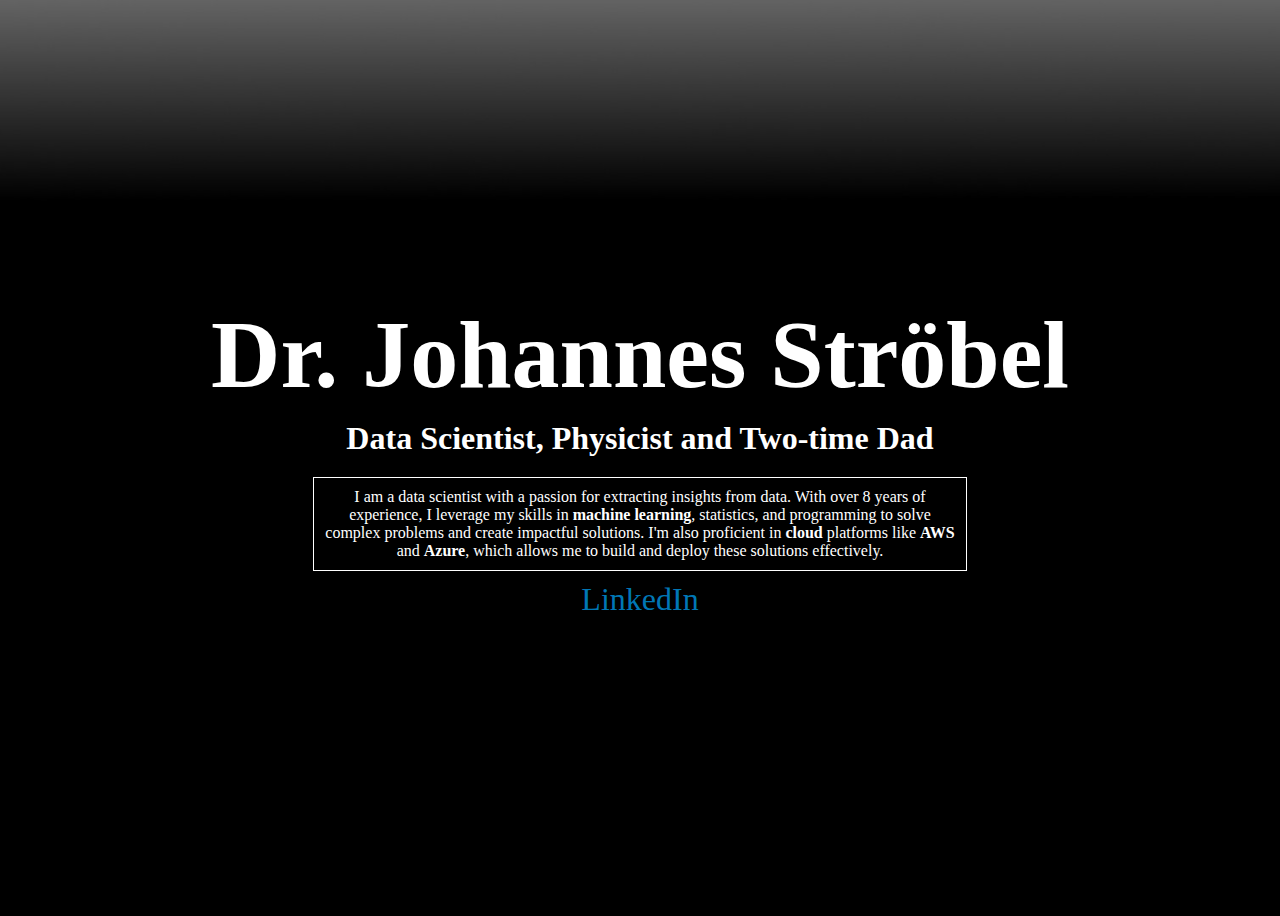
<file: index.html>
<!DOCTYPE html>
<html lang="en">

<head>
  <meta charset="UTF-8">
  <meta name="viewport" content="width=device-width, initial-scale=1.0">
  <title>Dr. Stroebel - Data Scientist</title>
  <link rel="stylesheet" href="mystyle.css"> <!-- Link to the CSS file -->
</head>

<body>
  <div class="container">
    <h1>Dr. Johannes Ströbel
    </h1>
    <h2>Data Scientist, Physicist and Two-time Dad</h2>
    <p>I am a data scientist with a passion for extracting insights from data. With over 8 years of experience, I
      leverage my skills in <b>machine learning</b>, statistics, and programming to solve complex problems and create
      impactful solutions. I'm also proficient in <b>cloud</b> platforms like <b>AWS</b> and <b>Azure</b>, which allows
      me to build
      and deploy these solutions effectively.</p>
    <a href="https://www.linkedin.com/in/johannes-stroebel/" target="_blank">LinkedIn</a>
  </div>
</body>

</html>
</file>
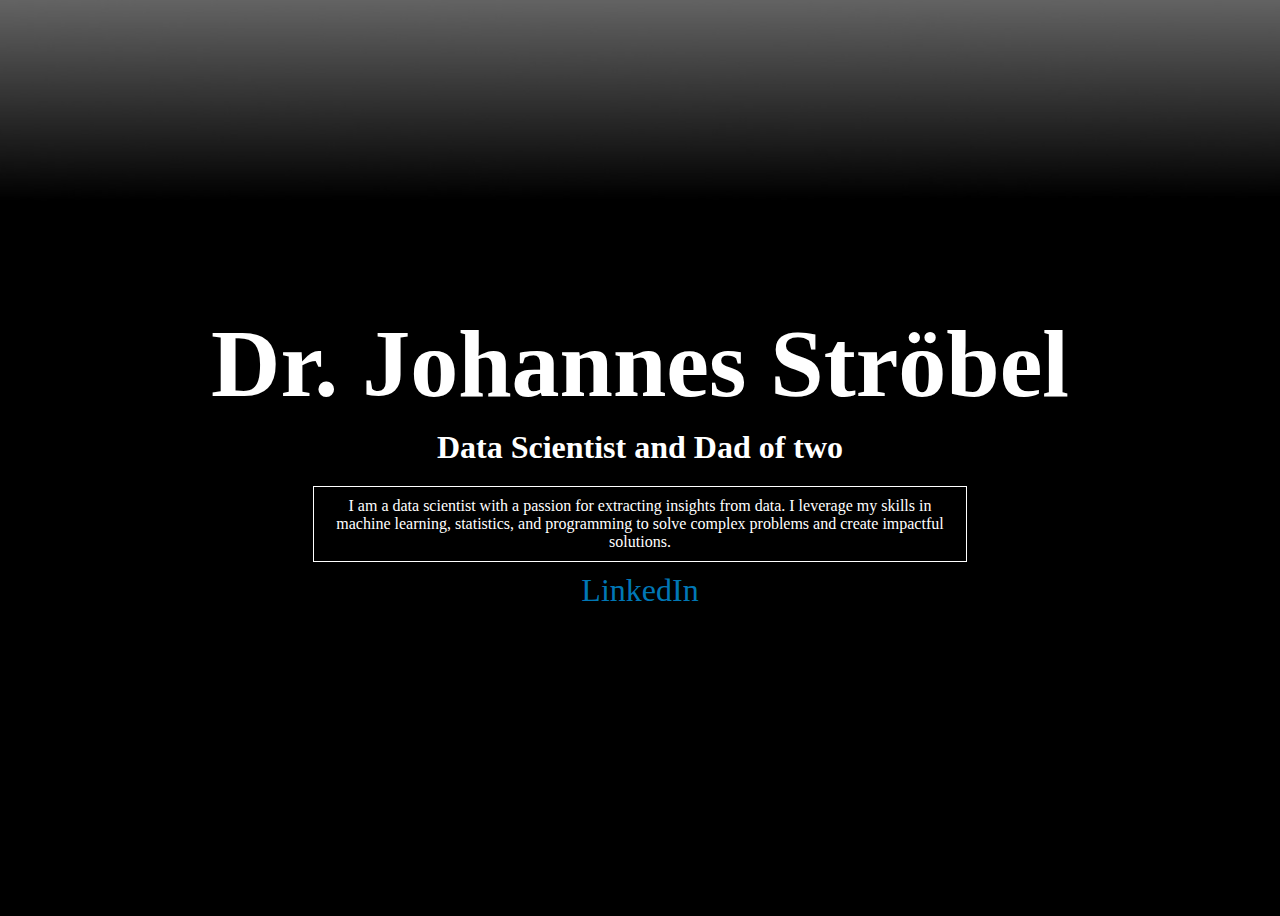
<file: home.html>
<!DOCTYPE html>
<html lang="en">
<head>
  <meta charset="UTF-8">
  <meta name="viewport" content="width=device-width, initial-scale=1.0">
  <title>Dr. Stroebel - Data Scientist</title>
  <link rel="stylesheet" href="mystyle.css"> <!-- Link to the CSS file -->
</head>
<body>
  <div class="container">
    <h1>Dr. Johannes Ströbel
    </h1>
    <h2>Data Scientist and Dad of two</h2>
    <p>I am a data scientist with a passion for extracting insights from data. I leverage my skills in machine learning, statistics, and programming to solve complex problems and create impactful solutions.</p>
    <a href="https://www.linkedin.com/in/johannes-stroebel/" target="_blank">LinkedIn</a>
  </div>
</body>
</html>
</file>
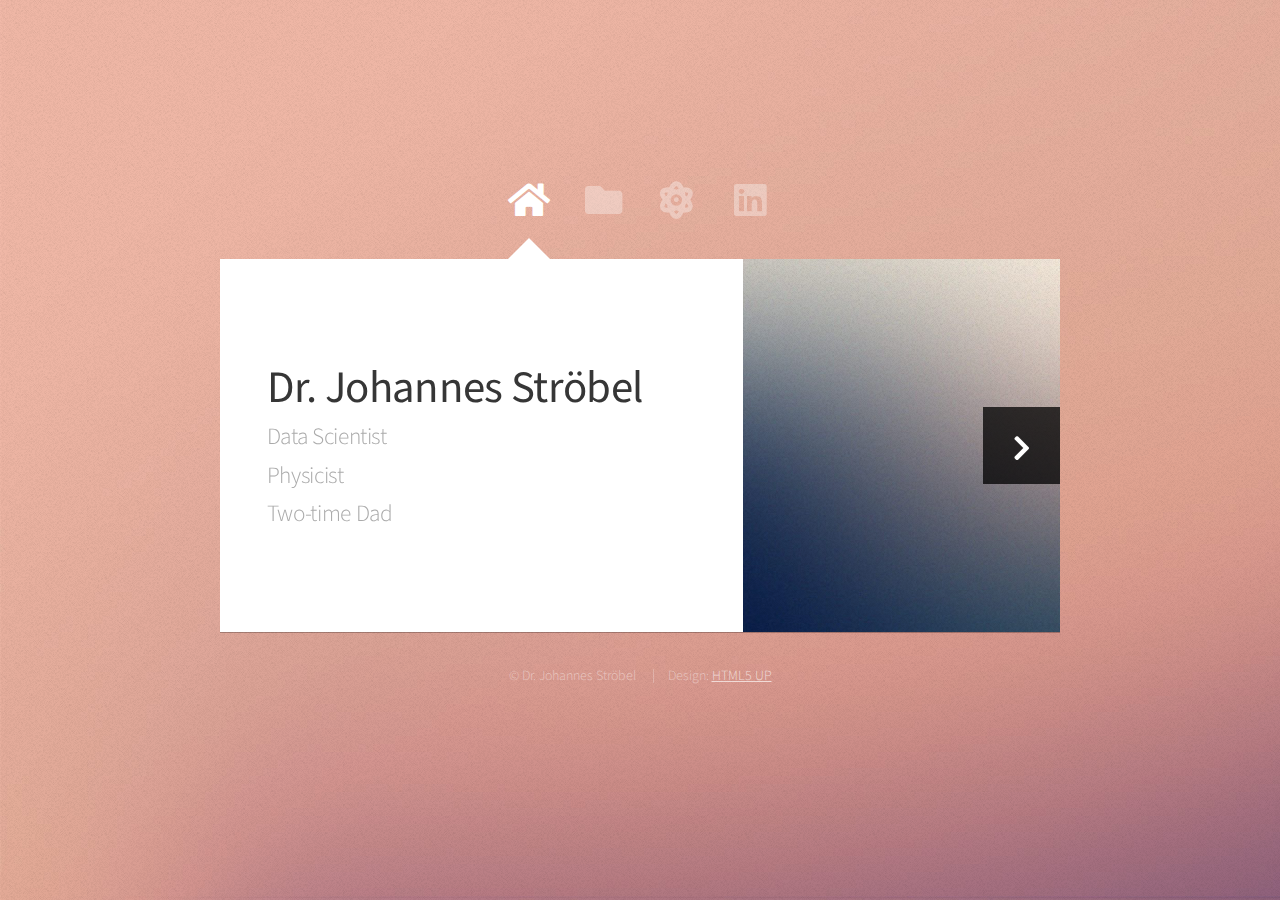
<file: index2.html>
<!DOCTYPE HTML>
<!--
	Astral by HTML5 UP
	html5up.net | @ajlkn
	Free for personal and commercial use under the CCA 3.0 license (html5up.net/license)
-->
<html>

<head>
	<title>Dr. Johannes Ströbel</title>
	<meta charset="utf-8" />
	<meta name="viewport" content="width=device-width, initial-scale=1, user-scalable=no" />
	<link rel="stylesheet" href="assets/css/main.css" />
	<noscript>
		<link rel="stylesheet" href="assets/css/noscript.css" />
	</noscript>
</head>

<body class="is-preload">

	<!-- Wrapper-->
	<div id="wrapper">

		<!-- Nav -->
		<nav id="nav">
			<a href="#" class="icon solid fa-home"><span>Home</span></a>
			<a href="#work" class="icon solid fa-folder"><span>Work</span></a>
			<a href="#contact" class="icon solid fa-atom"><span>Skills</span></a>
			<a href="https://www.linkedin.com/in/johannes-stroebel/"" class=" icon brands
				fa-linkedin"><span>LinkedIn</span></a>
		</nav>

		<!-- Main -->
		<div id="main">

			<!-- Me -->
			<article id="home" class="panel intro">
				<header>
					<h1>Dr. Johannes Ströbel</h1>
					<p>
						Data Scientist

					</p>
					<p>
						Physicist
					</p>
					<p>
						Two-time Dad

					</p>
				</header>
				<a href="#work" class="jumplink pic">
					<span class="arrow icon solid fa-chevron-right"><span>See my work</span></span>
					<img src="images/me.jpg" alt="" />
				</a>
			</article>

			<!-- Work -->
			<article id="work" class="panel">
				<header>
					<h2>Work</h2>
				</header>
				<p>
					Phasellus enim sapien, blandit ullamcorper elementum eu, condimentum eu elit.
					Vestibulum ante ipsum primis in faucibus orci luctus et ultrices posuere cubilia
					luctus elit eget interdum.
				</p>
				<section>
					<div class="row">
						<div class="col-4 col-6-medium col-12-small">
							<a href="#" class="image fit"><img src="images/pic01.jpg" alt=""></a>
						</div>
						<div class="col-4 col-6-medium col-12-small">
							<a href="#" class="image fit"><img src="images/pic02.jpg" alt=""></a>
						</div>
						<div class="col-4 col-6-medium col-12-small">
							<a href="#" class="image fit"><img src="images/pic03.jpg" alt=""></a>
						</div>
						<div class="col-4 col-6-medium col-12-small">
							<a href="#" class="image fit"><img src="images/pic04.jpg" alt=""></a>
						</div>
						<div class="col-4 col-6-medium col-12-small">
							<a href="#" class="image fit"><img src="images/pic05.jpg" alt=""></a>
						</div>
						<div class="col-4 col-6-medium col-12-small">
							<a href="#" class="image fit"><img src="images/pic06.jpg" alt=""></a>
						</div>
						<div class="col-4 col-6-medium col-12-small">
							<a href="#" class="image fit"><img src="images/pic07.jpg" alt=""></a>
						</div>
						<div class="col-4 col-6-medium col-12-small">
							<a href="#" class="image fit"><img src="images/pic08.jpg" alt=""></a>
						</div>
						<div class="col-4 col-6-medium col-12-small">
							<a href="#" class="image fit"><img src="images/pic09.jpg" alt=""></a>
						</div>
						<div class="col-4 col-6-medium col-12-small">
							<a href="#" class="image fit"><img src="images/pic10.jpg" alt=""></a>
						</div>
						<div class="col-4 col-6-medium col-12-small">
							<a href="#" class="image fit"><img src="images/pic11.jpg" alt=""></a>
						</div>
						<div class="col-4 col-6-medium col-12-small">
							<a href="#" class="image fit"><img src="images/pic12.jpg" alt=""></a>
						</div>
					</div>
				</section>
			</article>

			<!-- Contact -->
			<article id="contact" class="panel">
				<header>
					<h2>Contact Me</h2>
				</header>
				<form action="#" method="post">
					<div>
						<div class="row">
							<div class="col-6 col-12-medium">
								<input type="text" name="name" placeholder="Name" />
							</div>
							<div class="col-6 col-12-medium">
								<input type="text" name="email" placeholder="Email" />
							</div>
							<div class="col-12">
								<input type="text" name="subject" placeholder="Subject" />
							</div>
							<div class="col-12">
								<textarea name="message" placeholder="Message" rows="6"></textarea>
							</div>
							<div class="col-12">
								<input type="submit" value="Send Message" />
							</div>
						</div>
					</div>
				</form>
			</article>

		</div>

		<!-- Footer -->
		<div id="footer">
			<ul class="copyright">
				<li>&copy; Dr. Johannes Ströbel</li>
				<li>Design: <a href="http://html5up.net">HTML5 UP</a></li>
			</ul>
		</div>

	</div>

	<!-- Scripts -->
	<script src="assets/js/jquery.min.js"></script>
	<script src="assets/js/browser.min.js"></script>
	<script src="assets/js/breakpoints.min.js"></script>
	<script src="assets/js/util.js"></script>
	<script src="assets/js/main.js"></script>

</body>

</html>
</file>
<file: mystyle.css>
body {
  background-image: url('pic03.jpg'); /* Replace 'path-to-your-image.jpg' with the actual path to your image */
  background-size: cover; /* This will scale the background image to be as large as possible so that the background area is completely covered by the image */
  background-repeat: no-repeat; /* This will prevent the background image from repeating */
    text-align: center; /* Centers content horizontally */
    /*background-color: black; /* This will make the body black */
  color: white; /* This will make the text white */
  }
  .container {
    display: flex; /* Enables flexbox for vertical alignment */
    flex-direction: column; /* Stacks elements vertically */
    align-items: center; /* Centers elements horizontally within the container */
    justify-content: center; /* Centers elements vertically within the container (optional for some browsers) */
    min-height: 100vh; /* Sets minimum height for vertical centering */
    margin: 0; /* Removes default margin from body */
  }
  h1 {
  font-size: 6em; /* Adjust this value to make the h1 larger or smaller */
  width: fit-content; /* This will make the width of h1 only as wide as its content */
  margin: 0 auto; /* This will center the h1 */
}
h2 {
  font-size: 2em; /* Adjust this value to make the h1 larger or smaller */
  margin: 10px auto; /* This will reduce the margin above and below the h2 */
}
p {
  border: 1px solid white; /* This will create a box around the paragraph */
  padding: 10px; /* This will create some space around the text inside the box */
  width: 50%; /* This will make the width of p only as wide as its content */
  margin: 10px auto; /* This will center the p */}

a {
  color: #0077b5; /* This is the LinkedIn brand color */
  text-decoration: none; /* This will remove the underline from the link */
  font-size: 2em;
}

.linkedin a:hover {
  text-decoration: underline; /* This will add an underline to the link when you hover over it */
}
</file>
<file: assets/css/noscript.css>
/*
	Astral by HTML5 UP
	html5up.net | @ajlkn
	Free for personal and commercial use under the CCA 3.0 license (html5up.net/license)
*/

/* Wrapper */

	#wrapper {
		opacity: 1 !important;
	}

/* Nav */

	#nav a {
		opacity: 1.0;
	}

		#nav a:before, #nav a:after {
			display: none;
		}

		#nav a span {
			top: 0;
			opacity: 1.0;
		}

			#nav a span:after {
				display: none;
			}

/* Main */

	#main {
		background: none;
		box-shadow: none;
	}

		#main > .panel {
			background: #ffffff;
			margin-bottom: 2em;
		}

			#main > .panel:last-child {
				margin-bottom: 0;
			}
</file>
<file: assets/css/main.css>
@import url("https://fonts.googleapis.com/css?family=Source+Sans+Pro:300,400,300italic,400italic");
@import url("fontawesome-all.min.css");

/*
	Astral by HTML5 UP
	html5up.net | @ajlkn
	Free for personal and commercial use under the CCA 3.0 license (html5up.net/license)
*/

html, body, div, span, applet, object,
iframe, h1, h2, h3, h4, h5, h6, p, blockquote,
pre, a, abbr, acronym, address, big, cite,
code, del, dfn, em, img, ins, kbd, q, s, samp,
small, strike, strong, sub, sup, tt, var, b,
u, i, center, dl, dt, dd, ol, ul, li, fieldset,
form, label, legend, table, caption, tbody,
tfoot, thead, tr, th, td, article, aside,
canvas, details, embed, figure, figcaption,
footer, header, hgroup, menu, nav, output, ruby,
section, summary, time, mark, audio, video {
	margin: 0;
	padding: 0;
	border: 0;
	font-size: 100%;
	font: inherit;
	vertical-align: baseline;}

article, aside, details, figcaption, figure,
footer, header, hgroup, menu, nav, section {
	display: block;}

body {
	line-height: 1;
}

ol, ul {
	list-style: none;
}

blockquote, q {
	quotes: none;
}

	blockquote:before, blockquote:after, q:before, q:after {
		content: '';
		content: none;
	}

table {
	border-collapse: collapse;
	border-spacing: 0;
}

body {
	-webkit-text-size-adjust: none;
}

mark {
	background-color: transparent;
	color: inherit;
}

input::-moz-focus-inner {
	border: 0;
	padding: 0;
}

input, select, textarea {
	-moz-appearance: none;
	-webkit-appearance: none;
	-ms-appearance: none;
	appearance: none;
}

/* Row */

	.row {
		display: flex;
		flex-wrap: wrap;
		box-sizing: border-box;
		align-items: stretch;
	}

		.row > * {
			box-sizing: border-box;
		}

		.row.gtr-uniform > * > :last-child {
			margin-bottom: 0;
		}

		.row.aln-left {
			justify-content: flex-start;
		}

		.row.aln-center {
			justify-content: center;
		}

		.row.aln-right {
			justify-content: flex-end;
		}

		.row.aln-top {
			align-items: flex-start;
		}

		.row.aln-middle {
			align-items: center;
		}

		.row.aln-bottom {
			align-items: flex-end;
		}

		.row > .imp {
			order: -1;
		}

		.row > .col-1 {
			width: 8.33333%;
		}

		.row > .off-1 {
			margin-left: 8.33333%;
		}

		.row > .col-2 {
			width: 16.66667%;
		}

		.row > .off-2 {
			margin-left: 16.66667%;
		}

		.row > .col-3 {
			width: 25%;
		}

		.row > .off-3 {
			margin-left: 25%;
		}

		.row > .col-4 {
			width: 33.33333%;
		}

		.row > .off-4 {
			margin-left: 33.33333%;
		}

		.row > .col-5 {
			width: 41.66667%;
		}

		.row > .off-5 {
			margin-left: 41.66667%;
		}

		.row > .col-6 {
			width: 50%;
		}

		.row > .off-6 {
			margin-left: 50%;
		}

		.row > .col-7 {
			width: 58.33333%;
		}

		.row > .off-7 {
			margin-left: 58.33333%;
		}

		.row > .col-8 {
			width: 66.66667%;
		}

		.row > .off-8 {
			margin-left: 66.66667%;
		}

		.row > .col-9 {
			width: 75%;
		}

		.row > .off-9 {
			margin-left: 75%;
		}

		.row > .col-10 {
			width: 83.33333%;
		}

		.row > .off-10 {
			margin-left: 83.33333%;
		}

		.row > .col-11 {
			width: 91.66667%;
		}

		.row > .off-11 {
			margin-left: 91.66667%;
		}

		.row > .col-12 {
			width: 100%;
		}

		.row > .off-12 {
			margin-left: 100%;
		}

		.row.gtr-0 {
			margin-top: 0em;
			margin-left: 0em;
		}

			.row.gtr-0 > * {
				padding: 0em 0 0 0em;
			}

			.row.gtr-0.gtr-uniform {
				margin-top: 0em;
			}

				.row.gtr-0.gtr-uniform > * {
					padding-top: 0em;
				}

		.row.gtr-25 {
			margin-top: -0.3125em;
			margin-left: -0.3125em;
		}

			.row.gtr-25 > * {
				padding: 0.3125em 0 0 0.3125em;
			}

			.row.gtr-25.gtr-uniform {
				margin-top: -0.3125em;
			}

				.row.gtr-25.gtr-uniform > * {
					padding-top: 0.3125em;
				}

		.row.gtr-50 {
			margin-top: -0.625em;
			margin-left: -0.625em;
		}

			.row.gtr-50 > * {
				padding: 0.625em 0 0 0.625em;
			}

			.row.gtr-50.gtr-uniform {
				margin-top: -0.625em;
			}

				.row.gtr-50.gtr-uniform > * {
					padding-top: 0.625em;
				}

		.row {
			margin-top: -1.25em;
			margin-left: -1.25em;
		}

			.row > * {
				padding: 1.25em 0 0 1.25em;
			}

			.row.gtr-uniform {
				margin-top: -1.25em;
			}

				.row.gtr-uniform > * {
					padding-top: 1.25em;
				}

		.row.gtr-150 {
			margin-top: -1.875em;
			margin-left: -1.875em;
		}

			.row.gtr-150 > * {
				padding: 1.875em 0 0 1.875em;
			}

			.row.gtr-150.gtr-uniform {
				margin-top: -1.875em;
			}

				.row.gtr-150.gtr-uniform > * {
					padding-top: 1.875em;
				}

		.row.gtr-200 {
			margin-top: -2.5em;
			margin-left: -2.5em;
		}

			.row.gtr-200 > * {
				padding: 2.5em 0 0 2.5em;
			}

			.row.gtr-200.gtr-uniform {
				margin-top: -2.5em;
			}

				.row.gtr-200.gtr-uniform > * {
					padding-top: 2.5em;
				}

		@media screen and (max-width: 1680px) {

			.row {
				display: flex;
				flex-wrap: wrap;
				box-sizing: border-box;
				align-items: stretch;
			}

				.row > * {
					box-sizing: border-box;
				}

				.row.gtr-uniform > * > :last-child {
					margin-bottom: 0;
				}

				.row.aln-left {
					justify-content: flex-start;
				}

				.row.aln-center {
					justify-content: center;
				}

				.row.aln-right {
					justify-content: flex-end;
				}

				.row.aln-top {
					align-items: flex-start;
				}

				.row.aln-middle {
					align-items: center;
				}

				.row.aln-bottom {
					align-items: flex-end;
				}

				.row > .imp-xlarge {
					order: -1;
				}

				.row > .col-1-xlarge {
					width: 8.33333%;
				}

				.row > .off-1-xlarge {
					margin-left: 8.33333%;
				}

				.row > .col-2-xlarge {
					width: 16.66667%;
				}

				.row > .off-2-xlarge {
					margin-left: 16.66667%;
				}

				.row > .col-3-xlarge {
					width: 25%;
				}

				.row > .off-3-xlarge {
					margin-left: 25%;
				}

				.row > .col-4-xlarge {
					width: 33.33333%;
				}

				.row > .off-4-xlarge {
					margin-left: 33.33333%;
				}

				.row > .col-5-xlarge {
					width: 41.66667%;
				}

				.row > .off-5-xlarge {
					margin-left: 41.66667%;
				}

				.row > .col-6-xlarge {
					width: 50%;
				}

				.row > .off-6-xlarge {
					margin-left: 50%;
				}

				.row > .col-7-xlarge {
					width: 58.33333%;
				}

				.row > .off-7-xlarge {
					margin-left: 58.33333%;
				}

				.row > .col-8-xlarge {
					width: 66.66667%;
				}

				.row > .off-8-xlarge {
					margin-left: 66.66667%;
				}

				.row > .col-9-xlarge {
					width: 75%;
				}

				.row > .off-9-xlarge {
					margin-left: 75%;
				}

				.row > .col-10-xlarge {
					width: 83.33333%;
				}

				.row > .off-10-xlarge {
					margin-left: 83.33333%;
				}

				.row > .col-11-xlarge {
					width: 91.66667%;
				}

				.row > .off-11-xlarge {
					margin-left: 91.66667%;
				}

				.row > .col-12-xlarge {
					width: 100%;
				}

				.row > .off-12-xlarge {
					margin-left: 100%;
				}

				.row.gtr-0 {
					margin-top: 0em;
					margin-left: 0em;
				}

					.row.gtr-0 > * {
						padding: 0em 0 0 0em;
					}

					.row.gtr-0.gtr-uniform {
						margin-top: 0em;
					}

						.row.gtr-0.gtr-uniform > * {
							padding-top: 0em;
						}

				.row.gtr-25 {
					margin-top: -0.3125em;
					margin-left: -0.3125em;
				}

					.row.gtr-25 > * {
						padding: 0.3125em 0 0 0.3125em;
					}

					.row.gtr-25.gtr-uniform {
						margin-top: -0.3125em;
					}

						.row.gtr-25.gtr-uniform > * {
							padding-top: 0.3125em;
						}

				.row.gtr-50 {
					margin-top: -0.625em;
					margin-left: -0.625em;
				}

					.row.gtr-50 > * {
						padding: 0.625em 0 0 0.625em;
					}

					.row.gtr-50.gtr-uniform {
						margin-top: -0.625em;
					}

						.row.gtr-50.gtr-uniform > * {
							padding-top: 0.625em;
						}

				.row {
					margin-top: -1.25em;
					margin-left: -1.25em;
				}

					.row > * {
						padding: 1.25em 0 0 1.25em;
					}

					.row.gtr-uniform {
						margin-top: -1.25em;
					}

						.row.gtr-uniform > * {
							padding-top: 1.25em;
						}

				.row.gtr-150 {
					margin-top: -1.875em;
					margin-left: -1.875em;
				}

					.row.gtr-150 > * {
						padding: 1.875em 0 0 1.875em;
					}

					.row.gtr-150.gtr-uniform {
						margin-top: -1.875em;
					}

						.row.gtr-150.gtr-uniform > * {
							padding-top: 1.875em;
						}

				.row.gtr-200 {
					margin-top: -2.5em;
					margin-left: -2.5em;
				}

					.row.gtr-200 > * {
						padding: 2.5em 0 0 2.5em;
					}

					.row.gtr-200.gtr-uniform {
						margin-top: -2.5em;
					}

						.row.gtr-200.gtr-uniform > * {
							padding-top: 2.5em;
						}

		}

		@media screen and (max-width: 1280px) {

			.row {
				display: flex;
				flex-wrap: wrap;
				box-sizing: border-box;
				align-items: stretch;
			}

				.row > * {
					box-sizing: border-box;
				}

				.row.gtr-uniform > * > :last-child {
					margin-bottom: 0;
				}

				.row.aln-left {
					justify-content: flex-start;
				}

				.row.aln-center {
					justify-content: center;
				}

				.row.aln-right {
					justify-content: flex-end;
				}

				.row.aln-top {
					align-items: flex-start;
				}

				.row.aln-middle {
					align-items: center;
				}

				.row.aln-bottom {
					align-items: flex-end;
				}

				.row > .imp-large {
					order: -1;
				}

				.row > .col-1-large {
					width: 8.33333%;
				}

				.row > .off-1-large {
					margin-left: 8.33333%;
				}

				.row > .col-2-large {
					width: 16.66667%;
				}

				.row > .off-2-large {
					margin-left: 16.66667%;
				}

				.row > .col-3-large {
					width: 25%;
				}

				.row > .off-3-large {
					margin-left: 25%;
				}

				.row > .col-4-large {
					width: 33.33333%;
				}

				.row > .off-4-large {
					margin-left: 33.33333%;
				}

				.row > .col-5-large {
					width: 41.66667%;
				}

				.row > .off-5-large {
					margin-left: 41.66667%;
				}

				.row > .col-6-large {
					width: 50%;
				}

				.row > .off-6-large {
					margin-left: 50%;
				}

				.row > .col-7-large {
					width: 58.33333%;
				}

				.row > .off-7-large {
					margin-left: 58.33333%;
				}

				.row > .col-8-large {
					width: 66.66667%;
				}

				.row > .off-8-large {
					margin-left: 66.66667%;
				}

				.row > .col-9-large {
					width: 75%;
				}

				.row > .off-9-large {
					margin-left: 75%;
				}

				.row > .col-10-large {
					width: 83.33333%;
				}

				.row > .off-10-large {
					margin-left: 83.33333%;
				}

				.row > .col-11-large {
					width: 91.66667%;
				}

				.row > .off-11-large {
					margin-left: 91.66667%;
				}

				.row > .col-12-large {
					width: 100%;
				}

				.row > .off-12-large {
					margin-left: 100%;
				}

				.row.gtr-0 {
					margin-top: 0em;
					margin-left: 0em;
				}

					.row.gtr-0 > * {
						padding: 0em 0 0 0em;
					}

					.row.gtr-0.gtr-uniform {
						margin-top: 0em;
					}

						.row.gtr-0.gtr-uniform > * {
							padding-top: 0em;
						}

				.row.gtr-25 {
					margin-top: -0.3125em;
					margin-left: -0.3125em;
				}

					.row.gtr-25 > * {
						padding: 0.3125em 0 0 0.3125em;
					}

					.row.gtr-25.gtr-uniform {
						margin-top: -0.3125em;
					}

						.row.gtr-25.gtr-uniform > * {
							padding-top: 0.3125em;
						}

				.row.gtr-50 {
					margin-top: -0.625em;
					margin-left: -0.625em;
				}

					.row.gtr-50 > * {
						padding: 0.625em 0 0 0.625em;
					}

					.row.gtr-50.gtr-uniform {
						margin-top: -0.625em;
					}

						.row.gtr-50.gtr-uniform > * {
							padding-top: 0.625em;
						}

				.row {
					margin-top: -1.25em;
					margin-left: -1.25em;
				}

					.row > * {
						padding: 1.25em 0 0 1.25em;
					}

					.row.gtr-uniform {
						margin-top: -1.25em;
					}

						.row.gtr-uniform > * {
							padding-top: 1.25em;
						}

				.row.gtr-150 {
					margin-top: -1.875em;
					margin-left: -1.875em;
				}

					.row.gtr-150 > * {
						padding: 1.875em 0 0 1.875em;
					}

					.row.gtr-150.gtr-uniform {
						margin-top: -1.875em;
					}

						.row.gtr-150.gtr-uniform > * {
							padding-top: 1.875em;
						}

				.row.gtr-200 {
					margin-top: -2.5em;
					margin-left: -2.5em;
				}

					.row.gtr-200 > * {
						padding: 2.5em 0 0 2.5em;
					}

					.row.gtr-200.gtr-uniform {
						margin-top: -2.5em;
					}

						.row.gtr-200.gtr-uniform > * {
							padding-top: 2.5em;
						}

		}

		@media screen and (max-width: 980px) {

			.row {
				display: flex;
				flex-wrap: wrap;
				box-sizing: border-box;
				align-items: stretch;
			}

				.row > * {
					box-sizing: border-box;
				}

				.row.gtr-uniform > * > :last-child {
					margin-bottom: 0;
				}

				.row.aln-left {
					justify-content: flex-start;
				}

				.row.aln-center {
					justify-content: center;
				}

				.row.aln-right {
					justify-content: flex-end;
				}

				.row.aln-top {
					align-items: flex-start;
				}

				.row.aln-middle {
					align-items: center;
				}

				.row.aln-bottom {
					align-items: flex-end;
				}

				.row > .imp-medium {
					order: -1;
				}

				.row > .col-1-medium {
					width: 8.33333%;
				}

				.row > .off-1-medium {
					margin-left: 8.33333%;
				}

				.row > .col-2-medium {
					width: 16.66667%;
				}

				.row > .off-2-medium {
					margin-left: 16.66667%;
				}

				.row > .col-3-medium {
					width: 25%;
				}

				.row > .off-3-medium {
					margin-left: 25%;
				}

				.row > .col-4-medium {
					width: 33.33333%;
				}

				.row > .off-4-medium {
					margin-left: 33.33333%;
				}

				.row > .col-5-medium {
					width: 41.66667%;
				}

				.row > .off-5-medium {
					margin-left: 41.66667%;
				}

				.row > .col-6-medium {
					width: 50%;
				}

				.row > .off-6-medium {
					margin-left: 50%;
				}

				.row > .col-7-medium {
					width: 58.33333%;
				}

				.row > .off-7-medium {
					margin-left: 58.33333%;
				}

				.row > .col-8-medium {
					width: 66.66667%;
				}

				.row > .off-8-medium {
					margin-left: 66.66667%;
				}

				.row > .col-9-medium {
					width: 75%;
				}

				.row > .off-9-medium {
					margin-left: 75%;
				}

				.row > .col-10-medium {
					width: 83.33333%;
				}

				.row > .off-10-medium {
					margin-left: 83.33333%;
				}

				.row > .col-11-medium {
					width: 91.66667%;
				}

				.row > .off-11-medium {
					margin-left: 91.66667%;
				}

				.row > .col-12-medium {
					width: 100%;
				}

				.row > .off-12-medium {
					margin-left: 100%;
				}

				.row.gtr-0 {
					margin-top: 0em;
					margin-left: 0em;
				}

					.row.gtr-0 > * {
						padding: 0em 0 0 0em;
					}

					.row.gtr-0.gtr-uniform {
						margin-top: 0em;
					}

						.row.gtr-0.gtr-uniform > * {
							padding-top: 0em;
						}

				.row.gtr-25 {
					margin-top: -0.3125em;
					margin-left: -0.3125em;
				}

					.row.gtr-25 > * {
						padding: 0.3125em 0 0 0.3125em;
					}

					.row.gtr-25.gtr-uniform {
						margin-top: -0.3125em;
					}

						.row.gtr-25.gtr-uniform > * {
							padding-top: 0.3125em;
						}

				.row.gtr-50 {
					margin-top: -0.625em;
					margin-left: -0.625em;
				}

					.row.gtr-50 > * {
						padding: 0.625em 0 0 0.625em;
					}

					.row.gtr-50.gtr-uniform {
						margin-top: -0.625em;
					}

						.row.gtr-50.gtr-uniform > * {
							padding-top: 0.625em;
						}

				.row {
					margin-top: -1.25em;
					margin-left: -1.25em;
				}

					.row > * {
						padding: 1.25em 0 0 1.25em;
					}

					.row.gtr-uniform {
						margin-top: -1.25em;
					}

						.row.gtr-uniform > * {
							padding-top: 1.25em;
						}

				.row.gtr-150 {
					margin-top: -1.875em;
					margin-left: -1.875em;
				}

					.row.gtr-150 > * {
						padding: 1.875em 0 0 1.875em;
					}

					.row.gtr-150.gtr-uniform {
						margin-top: -1.875em;
					}

						.row.gtr-150.gtr-uniform > * {
							padding-top: 1.875em;
						}

				.row.gtr-200 {
					margin-top: -2.5em;
					margin-left: -2.5em;
				}

					.row.gtr-200 > * {
						padding: 2.5em 0 0 2.5em;
					}

					.row.gtr-200.gtr-uniform {
						margin-top: -2.5em;
					}

						.row.gtr-200.gtr-uniform > * {
							padding-top: 2.5em;
						}

		}

		@media screen and (max-width: 736px) {

			.row {
				display: flex;
				flex-wrap: wrap;
				box-sizing: border-box;
				align-items: stretch;
			}

				.row > * {
					box-sizing: border-box;
				}

				.row.gtr-uniform > * > :last-child {
					margin-bottom: 0;
				}

				.row.aln-left {
					justify-content: flex-start;
				}

				.row.aln-center {
					justify-content: center;
				}

				.row.aln-right {
					justify-content: flex-end;
				}

				.row.aln-top {
					align-items: flex-start;
				}

				.row.aln-middle {
					align-items: center;
				}

				.row.aln-bottom {
					align-items: flex-end;
				}

				.row > .imp-small {
					order: -1;
				}

				.row > .col-1-small {
					width: 8.33333%;
				}

				.row > .off-1-small {
					margin-left: 8.33333%;
				}

				.row > .col-2-small {
					width: 16.66667%;
				}

				.row > .off-2-small {
					margin-left: 16.66667%;
				}

				.row > .col-3-small {
					width: 25%;
				}

				.row > .off-3-small {
					margin-left: 25%;
				}

				.row > .col-4-small {
					width: 33.33333%;
				}

				.row > .off-4-small {
					margin-left: 33.33333%;
				}

				.row > .col-5-small {
					width: 41.66667%;
				}

				.row > .off-5-small {
					margin-left: 41.66667%;
				}

				.row > .col-6-small {
					width: 50%;
				}

				.row > .off-6-small {
					margin-left: 50%;
				}

				.row > .col-7-small {
					width: 58.33333%;
				}

				.row > .off-7-small {
					margin-left: 58.33333%;
				}

				.row > .col-8-small {
					width: 66.66667%;
				}

				.row > .off-8-small {
					margin-left: 66.66667%;
				}

				.row > .col-9-small {
					width: 75%;
				}

				.row > .off-9-small {
					margin-left: 75%;
				}

				.row > .col-10-small {
					width: 83.33333%;
				}

				.row > .off-10-small {
					margin-left: 83.33333%;
				}

				.row > .col-11-small {
					width: 91.66667%;
				}

				.row > .off-11-small {
					margin-left: 91.66667%;
				}

				.row > .col-12-small {
					width: 100%;
				}

				.row > .off-12-small {
					margin-left: 100%;
				}

				.row.gtr-0 {
					margin-top: 0em;
					margin-left: 0em;
				}

					.row.gtr-0 > * {
						padding: 0em 0 0 0em;
					}

					.row.gtr-0.gtr-uniform {
						margin-top: 0em;
					}

						.row.gtr-0.gtr-uniform > * {
							padding-top: 0em;
						}

				.row.gtr-25 {
					margin-top: -0.3125em;
					margin-left: -0.3125em;
				}

					.row.gtr-25 > * {
						padding: 0.3125em 0 0 0.3125em;
					}

					.row.gtr-25.gtr-uniform {
						margin-top: -0.3125em;
					}

						.row.gtr-25.gtr-uniform > * {
							padding-top: 0.3125em;
						}

				.row.gtr-50 {
					margin-top: -0.625em;
					margin-left: -0.625em;
				}

					.row.gtr-50 > * {
						padding: 0.625em 0 0 0.625em;
					}

					.row.gtr-50.gtr-uniform {
						margin-top: -0.625em;
					}

						.row.gtr-50.gtr-uniform > * {
							padding-top: 0.625em;
						}

				.row {
					margin-top: -1.25em;
					margin-left: -1.25em;
				}

					.row > * {
						padding: 1.25em 0 0 1.25em;
					}

					.row.gtr-uniform {
						margin-top: -1.25em;
					}

						.row.gtr-uniform > * {
							padding-top: 1.25em;
						}

				.row.gtr-150 {
					margin-top: -1.875em;
					margin-left: -1.875em;
				}

					.row.gtr-150 > * {
						padding: 1.875em 0 0 1.875em;
					}

					.row.gtr-150.gtr-uniform {
						margin-top: -1.875em;
					}

						.row.gtr-150.gtr-uniform > * {
							padding-top: 1.875em;
						}

				.row.gtr-200 {
					margin-top: -2.5em;
					margin-left: -2.5em;
				}

					.row.gtr-200 > * {
						padding: 2.5em 0 0 2.5em;
					}

					.row.gtr-200.gtr-uniform {
						margin-top: -2.5em;
					}

						.row.gtr-200.gtr-uniform > * {
							padding-top: 2.5em;
						}

		}

/* Basic */

	html {
		box-sizing: border-box;
	}

	*, *:before, *:after {
		box-sizing: inherit;
	}

	body {
		background-image: url("images/overlay.png"), url("images/bg.jpg");
		background-repeat: repeat, no-repeat;
		background-size: auto, 100% 100%;
		background-attachment: fixed;
		overflow-y: scroll;
	}

		body.is-preload *, body.is-preload *:before, body.is-preload *:after {
			-moz-animation: none !important;
			-webkit-animation: none !important;
			-ms-animation: none !important;
			animation: none !important;
			-moz-transition: none !important;
			-webkit-transition: none !important;
			-ms-transition: none !important;
			transition: none !important;
		}

	body, input, textarea, select {
		font-family: 'Source Sans Pro', sans-serif;
		font-weight: 300;
		color: #777777;
		font-size: 20pt;
		line-height: 1.75em;
	}

		@media screen and (max-width: 1680px) {

			body, input, textarea, select {
				font-size: 15pt;
			}

		}

		@media screen and (max-width: 1280px) {

			body, input, textarea, select {
				font-size: 14pt;
			}

		}

		@media screen and (max-width: 736px) {

			body, input, textarea, select {
				font-size: 12pt;
			}

		}

		@media screen and (max-width: 360px) {

			body, input, textarea, select {
				font-size: 11pt;
			}

		}

	strong, b, h1, h2, h3, h4, h5, h6 {
		font-weight: 400;
		color: #363636;
	}

	h1 {
		font-size: 2.4em;
		letter-spacing: -0.015em;
	}

	h2 {
		font-size: 1.8em;
		letter-spacing: -0.015em;
	}

	h3, h4, h5, h6 {
		font-size: 1.25em;
		letter-spacing: -0.015em;
	}

	@media screen and (max-width: 736px) {

		h1 {
			font-size: 1.75em;
		}

		h2 {
			font-size: 1.375em;
		}

		h3, h4, h5, h6 {
			font-size: 1em;
		}

	}

	blockquote {
		border-left: solid 0.5em #ddd;
		padding: 1em 0 1em 2em;
		font-style: italic;
	}

	em, i {
		font-style: italic;
	}

	hr {
		border: 0;
		border-top: solid 1px #ddd;
		padding: 1.5em 0 0 0;
		margin: 1.75em 0 0 0;
	}

	sub {
		position: relative;
		top: 0.5em;
		font-size: 0.8em;
	}

	sup {
		position: relative;
		top: -0.5em;
		font-size: 0.8em;
	}

	br.clear {
		clear: both;
	}

	p, ul, ol, dl, table, blockquote, form {
		margin-bottom: 2em;
	}

/* Table */

	table {
		width: 100%;
	}

		table.default tbody tr {
			border-bottom: solid 1px #f4f4f4;
		}

		table.default td {
			padding: 0.5em 1em 0.5em 1em;
		}

		table.default th {
			text-align: left;
			font-weight: 400;
			padding: 0.5em 1em 0.5em 1em;
		}

		table.default thead {
			border-bottom: solid 2px #f4f4f4;
		}

/* Form */

	form label {
		display: block;
		font-weight: 400;
		color: #363636;
		margin: 0 0 1em 0;
	}

	form input[type="text"],
	form input[type="email"],
	form input[type="password"],
	form select,
	form textarea {
		-webkit-appearance: none;
		border: 0;
		background: #f4f4f4;
		padding: 0.75em;
		width: 100%;
		-moz-transition: background-color .25s ease-in-out;
		-webkit-transition: background-color .25s ease-in-out;
		-ms-transition: background-color .25s ease-in-out;
		transition: background-color .25s ease-in-out;
	}

		form input[type="text"]:focus,
		form input[type="email"]:focus,
		form input[type="password"]:focus,
		form select:focus,
		form textarea:focus {
			background: #f8f8f8;
		}

	form input[type="text"],
	form input[type="email"],
	form input[type="password"],
	form select {
		line-height: 1.35em;
	}

	form ::-webkit-input-placeholder {
		color: #999;
	}

	form :-moz-placeholder {
		color: #999;
	}

	form ::-moz-placeholder {
		color: #999;
	}

	form :-ms-input-placeholder {
		color: #999;
	}

/* Section/Article */

	section, article {
		margin-bottom: 3em;
	}

		section > :last-child, section:last-child, article > :last-child, article:last-child {
			margin-bottom: 0;
		}

	header {
		margin: 0 0 1.5em 0;
	}

		header > p {
			margin: 0.5em 0 0 0;
			color: #aaa;
		}

		@media screen and (max-width: 736px) {

			header {
				margin: 0 0 1em 0;
			}

		}

/* Image */

	.image {
		display: inline-block;
	}

		.image img {
			display: block;
			width: 100%;
		}

		.image.fit {
			display: block;
			width: 100%;
		}

		.image.featured {
			display: block;
			width: 100%;
			margin: 0 0 2em 0;
		}

		.image.left {
			float: left;
			margin: 0 2em 2em 0;
		}

		.image.centered {
			display: block;
			margin: 0 0 2em 0;
		}

			.image.centered img {
				margin: 0 auto;
				width: auto;
			}

/* Button */

	input[type="button"],
	input[type="submit"],
	input[type="reset"],
	button,
	.button {
		-moz-transition: background-color .25s ease-in-out;
		-webkit-transition: background-color .25s ease-in-out;
		-ms-transition: background-color .25s ease-in-out;
		transition: background-color .25s ease-in-out;
		-webkit-appearance: none;
		display: inline-block;
		background-color: #222222;
		color: #ffffff;
		border: 0;
		cursor: pointer;
		outline: 0;
		padding: 0.7em 1.5em 0.7em 1.5em;
	}

		input[type="button"]:hover,
		input[type="submit"]:hover,
		input[type="reset"]:hover,
		button:hover,
		.button:hover {
			background-color: #333333;
		}

		input[type="button"]:active,
		input[type="submit"]:active,
		input[type="reset"]:active,
		button:active,
		.button:active {
			background-color: #444444;
		}

		input[type="button"].alt,
		input[type="submit"].alt,
		input[type="reset"].alt,
		button.alt,
		.button.alt {
			background-color: #777777;
		}

			input[type="button"].alt:hover,
			input[type="submit"].alt:hover,
			input[type="reset"].alt:hover,
			button.alt:hover,
			.button.alt:hover {
				background-color: #888888;
			}

			input[type="button"].alt:active,
			input[type="submit"].alt:active,
			input[type="reset"].alt:active,
			button.alt:active,
			.button.alt:active {
				background-color: #999999;
			}

		input[type="button"].small,
		input[type="submit"].small,
		input[type="reset"].small,
		button.small,
		.button.small {
			font-size: 0.75em;
		}

		input[type="button"].large,
		input[type="submit"].large,
		input[type="reset"].large,
		button.large,
		.button.large {
			font-size: 1.25em;
			padding: 0.5em 1.25em 0.5em 1.25em;
		}

		input[type="button"].xlarge,
		input[type="submit"].xlarge,
		input[type="reset"].xlarge,
		button.xlarge,
		.button.xlarge {
			font-size: 1.5em;
			padding: 0.5em 1.25em 0.5em 1.25em;
		}

		@media screen and (max-width: 736px) {

			input[type="button"],
			input[type="submit"],
			input[type="reset"],
			button,
			.button {
				width: 100%;
			}

		}

/* List */

	ul {
		list-style: disc;
		padding-left: 1em;
	}

		ul li {
			padding-left: 0.5em;
		}

	ol {
		list-style: decimal;
		padding-left: 1.25em;
	}

		ol li {
			padding-left: 0.25em;
		}

/* Actions */

	ul.actions {
		list-style: none;
		padding-left: 0;
	}

		ul.actions li {
			display: inline-block;
			padding-left: 0;
			margin: 0 0 0 0.5em;
		}

			ul.actions li:first-child {
				margin-left: 0;
			}

		@media screen and (max-width: 736px) {

			ul.actions li {
				display: block;
				margin: 0.75em 0 0 0;
			}

				ul.actions li:first-child {
					margin-top: 0;
				}

		}

/* Icons */

	.icon {
		text-decoration: none;
		position: relative;
		text-decoration: none;
	}

		.icon:before {
			-moz-osx-font-smoothing: grayscale;
			-webkit-font-smoothing: antialiased;
			display: inline-block;
			font-style: normal;
			font-variant: normal;
			text-rendering: auto;
			line-height: 1;
			text-transform: none !important;
			font-family: 'Font Awesome 5 Free';
			font-weight: 400;
		}

		.icon.solid:before {
			font-weight: 900;
		}

		.icon.brands:before {
			font-family: 'Font Awesome 5 Brands';
		}

		.icon:before {
			line-height: inherit;
		}

		.icon > .label {
			display: none;
		}

/* Nav */

	#nav {
		text-align: center;
		height: 4.25em;
		cursor: default;
	}

		#nav a {
			position: relative;
			display: inline-block;
			color: #ffffff;
			width: 1em;
			height: 1em;
			line-height: 0.9em;
			font-size: 2.5em;
			margin: 0 0.25em 0 0.25em;
			opacity: 0.35;
			outline: 0;
			-moz-transition: opacity .25s ease-in-out;
			-webkit-transition: opacity .25s ease-in-out;
			-ms-transition: opacity .25s ease-in-out;
			transition: opacity .25s ease-in-out;
		}

			#nav a.icon:before {
				padding-right: 0;
			}

			#nav a:before {
				font-size: 0.8em;
			}

			#nav a:after {
				content: '';
				display: block;
				position: absolute;
				left: 50%;
				bottom: -0.75em;
				margin-left: -0.5em;
				border-bottom: solid 0em #ffffff;
				border-left: solid 0.5em transparent;
				border-right: solid 0.5em transparent;
				-moz-transition: border-bottom-width .25s ease-in-out;
				-webkit-transition: border-bottom-width .25s ease-in-out;
				-ms-transition: border-bottom-width .25s ease-in-out;
				transition: border-bottom-width .25s ease-in-out;
			}

			#nav a span {
				display: block;
				position: absolute;
				background: #222222;
				color: #ffffff;
				top: -2.75em;
				font-size: 0.3em;
				height: 2.25em;
				line-height: 2.25em;
				left: 50%;
				opacity: 0;
				-moz-transition: opacity .25s ease-in-out;
				-webkit-transition: opacity .25s ease-in-out;
				-ms-transition: opacity .25s ease-in-out;
				transition: opacity .25s ease-in-out;
				width: 5.5em;
				margin-left: -2.75em;
			}

				#nav a span:after {
					content: '';
					display: block;
					position: absolute;
					bottom: -0.4em;
					left: 50%;
					margin-left: -0.6em;
					border-top: solid 0.6em #222222;
					border-left: solid 0.6em transparent;
					border-right: solid 0.6em transparent;
				}

			#nav a:hover {
				opacity: 1.0;
			}

				#nav a:hover span {
					opacity: 1.0;
				}

			#nav a.active {
				opacity: 1.0;
			}

				#nav a.active:after {
					border-bottom-width: 0.5em;
				}

		@media screen and (max-width: 980px) {

			#nav a span {
				display: none;
			}

		}

/* Wrapper */

	#wrapper {
		width: 45em;
		margin: 0 auto;
		min-height: 100vh;
		max-width: 100%;
		padding: 4em 0;
		display: -moz-flex;
		display: -webkit-flex;
		display: -ms-flex;
		display: flex;
		-moz-flex-direction: column;
		-webkit-flex-direction: column;
		-ms-flex-direction: column;
		flex-direction: column;
		-moz-align-items: center;
		-webkit-align-items: center;
		-ms-align-items: center;
		align-items: center;
		-moz-justify-content: center;
		-webkit-justify-content: center;
		-ms-justify-content: center;
		justify-content: center;
		-moz-transition: opacity 1s ease-in-out;
		-webkit-transition: opacity 1s ease-in-out;
		-ms-transition: opacity 1s ease-in-out;
		transition: opacity 1s ease-in-out;
	}

		body.is-preload #wrapper {
			opacity: 0;
		}

		@media screen and (max-width: 1280px) {

			#wrapper {
				padding: 3em 0;
				max-width: calc(100% - 6em);
			}

		}

		@media screen and (max-width: 980px) {

			#wrapper {
				padding: 1.5em 0;
				max-width: calc(100% - 8em);
			}

		}

		@media screen and (max-width: 736px) {

			#wrapper {
				padding: 1em 0;
				max-width: calc(100% - 2em);
			}

		}

		@media screen and (max-width: 360px) {

			#wrapper {
				padding: 1em 0;
				max-width: 100%;
			}

		}

/* Main */

	#main {
		position: relative;
		overflow: hidden;
		width: 100%;
		background: #ffffff;
		box-shadow: 0px 1px 0px 0px rgba(0, 0, 0, 0.25);
		-moz-transition: min-height 0.5s ease-in-out, max-height 0.5s ease-in-out;
		-webkit-transition: min-height 0.5s ease-in-out, max-height 0.5s ease-in-out;
		-ms-transition: min-height 0.5s ease-in-out, max-height 0.5s ease-in-out;
		transition: min-height 0.5s ease-in-out, max-height 0.5s ease-in-out;
	}

		#main > .panel {
			-moz-transition: opacity 0.25s ease-in-out;
			-webkit-transition: opacity 0.25s ease-in-out;
			-ms-transition: opacity 0.25s ease-in-out;
			transition: opacity 0.25s ease-in-out;
			margin-bottom: 0;
			position: relative;
			padding: 3.5em 2.5em 2.5em 2.5em;
			width: 100%;
		}

			#main > .panel.inactive {
				opacity: 0;
			}

			@media screen and (max-width: 736px) {

				#main > .panel {
					padding: 2em 1.5em 1.5em 1.5em;
				}

			}

			#main > .panel.intro {
				padding: 0;
				height: 20em;
				display: -moz-flex;
				display: -webkit-flex;
				display: -ms-flex;
				display: flex;
				-moz-flex-direction: row;
				-webkit-flex-direction: row;
				-ms-flex-direction: row;
				flex-direction: row;
				-moz-align-items: center;
				-webkit-align-items: center;
				-ms-align-items: center;
				align-items: center;
			}

				#main > .panel.intro .pic {
					text-decoration: none;
					position: relative;
					-moz-flex-grow: 0;
					-webkit-flex-grow: 0;
					-ms-flex-grow: 0;
					flex-grow: 0;
					-moz-flex-shrink: 0;
					-webkit-flex-shrink: 0;
					-ms-flex-shrink: 0;
					flex-shrink: 0;
					width: 17em;
					height: 100%;
				}

					#main > .panel.intro .pic:before {
						content: '';
						position: absolute;
						top: 0;
						left: 0;
						background: url("images/overlay.png");
						width: 100%;
						height: 100%;
						z-index: 1;
					}

					#main > .panel.intro .pic img {
						position: relative;
						display: block;
						position: absolute;
						top: 0;
						left: 0;
						width: 100%;
						height: 100%;
						-moz-object-fit: cover;
						-webkit-object-fit: cover;
						-ms-object-fit: cover;
						object-fit: cover;
						-moz-object-position: center;
						-webkit-object-position: center;
						-ms-object-position: center;
						object-position: center;
					}

					#main > .panel.intro .pic .arrow {
						display: block;
						position: absolute;
						right: 0;
						top: 50%;
						margin-top: -1.375em;
						width: 2.75em;
						height: 2.75em;
						background: #000;
						background: rgba(0, 0, 0, 0.75);
						color: #ffffff;
						text-align: center;
						line-height: 2.75em;
						font-size: 1.5em;
						z-index: 1;
						-moz-transition: width .15s ease-in-out, padding-right .15s ease-in-out;
						-webkit-transition: width .15s ease-in-out, padding-right .15s ease-in-out;
						-ms-transition: width .15s ease-in-out, padding-right .15s ease-in-out;
						transition: width .15s ease-in-out, padding-right .15s ease-in-out;
					}

						#main > .panel.intro .pic .arrow:before {
							position: relative;
							padding-right: 0;
							top: 0.125em;
						}

						#main > .panel.intro .pic .arrow span {
							display: block;
							text-indent: -9999px;
						}

					#main > .panel.intro .pic:hover .arrow {
						width: 3em;
						padding-right: 0.25em;
					}

				#main > .panel.intro header {
					-moz-flex-grow: 1;
					-webkit-flex-grow: 1;
					-ms-flex-grow: 1;
					flex-grow: 1;
					-moz-flex-shrink: 1;
					-webkit-flex-shrink: 1;
					-ms-flex-shrink: 1;
					flex-shrink: 1;
					padding: 3.5em 2.5em;
					margin-bottom: 0;
					width: 100%;
				}

					#main > .panel.intro header h1 {
						line-height: 1.25em;
						margin-bottom: 0;
					}

					#main > .panel.intro header p {
						letter-spacing: -0.015em;
						font-size: 1.25em;
						margin: 0.25em 0 0 0;
					}

				@media screen and (max-width: 980px) {

					#main > .panel.intro {
						-moz-flex-direction: column;
						-webkit-flex-direction: column;
						-ms-flex-direction: column;
						flex-direction: column;
						height: auto;
					}

						#main > .panel.intro .pic {
							height: 25em;
							width: 100%;
						}

						#main > .panel.intro header {
							padding: 4em;
							text-align: center;
						}

				}

				@media screen and (max-width: 736px) {

					#main > .panel.intro .pic {
						height: 20em;
					}

					#main > .panel.intro header {
						padding: 2.75em 2em 2.5em 2em;
					}

						#main > .panel.intro header p {
							font-size: 1em;
							margin: 0.25em 0 0 0;
						}

				}

/* Footer */

	#footer {
		color: rgba(255, 255, 255, 0.45);
		text-align: center;
		padding: 2em 0 0 0;
		font-size: 0.75em;
	}

		#footer a {
			color: #ddd;
			color: rgba(255, 255, 255, 0.65);
			-moz-transition: color .25s ease-in-out;
			-webkit-transition: color .25s ease-in-out;
			-ms-transition: color .25s ease-in-out;
			transition: color .25s ease-in-out;
		}

			#footer a:hover {
				color: white;
			}

		#footer .copyright {
			list-style: none;
			padding-left: 0;
		}

			#footer .copyright li {
				display: inline-block;
				padding-left: 1em;
				margin-left: 1em;
				border-left: solid 1px rgba(255, 255, 255, 0.25);
				line-height: 1;
			}

				#footer .copyright li:first-child {
					padding-left: 0;
					margin-left: 0;
					border-left: 0;
				}

		@media screen and (max-width: 736px) {

			#footer .copyright li {
				padding-left: 0.5em;
				margin-left: 0.5em;
			}

		}
</file>
